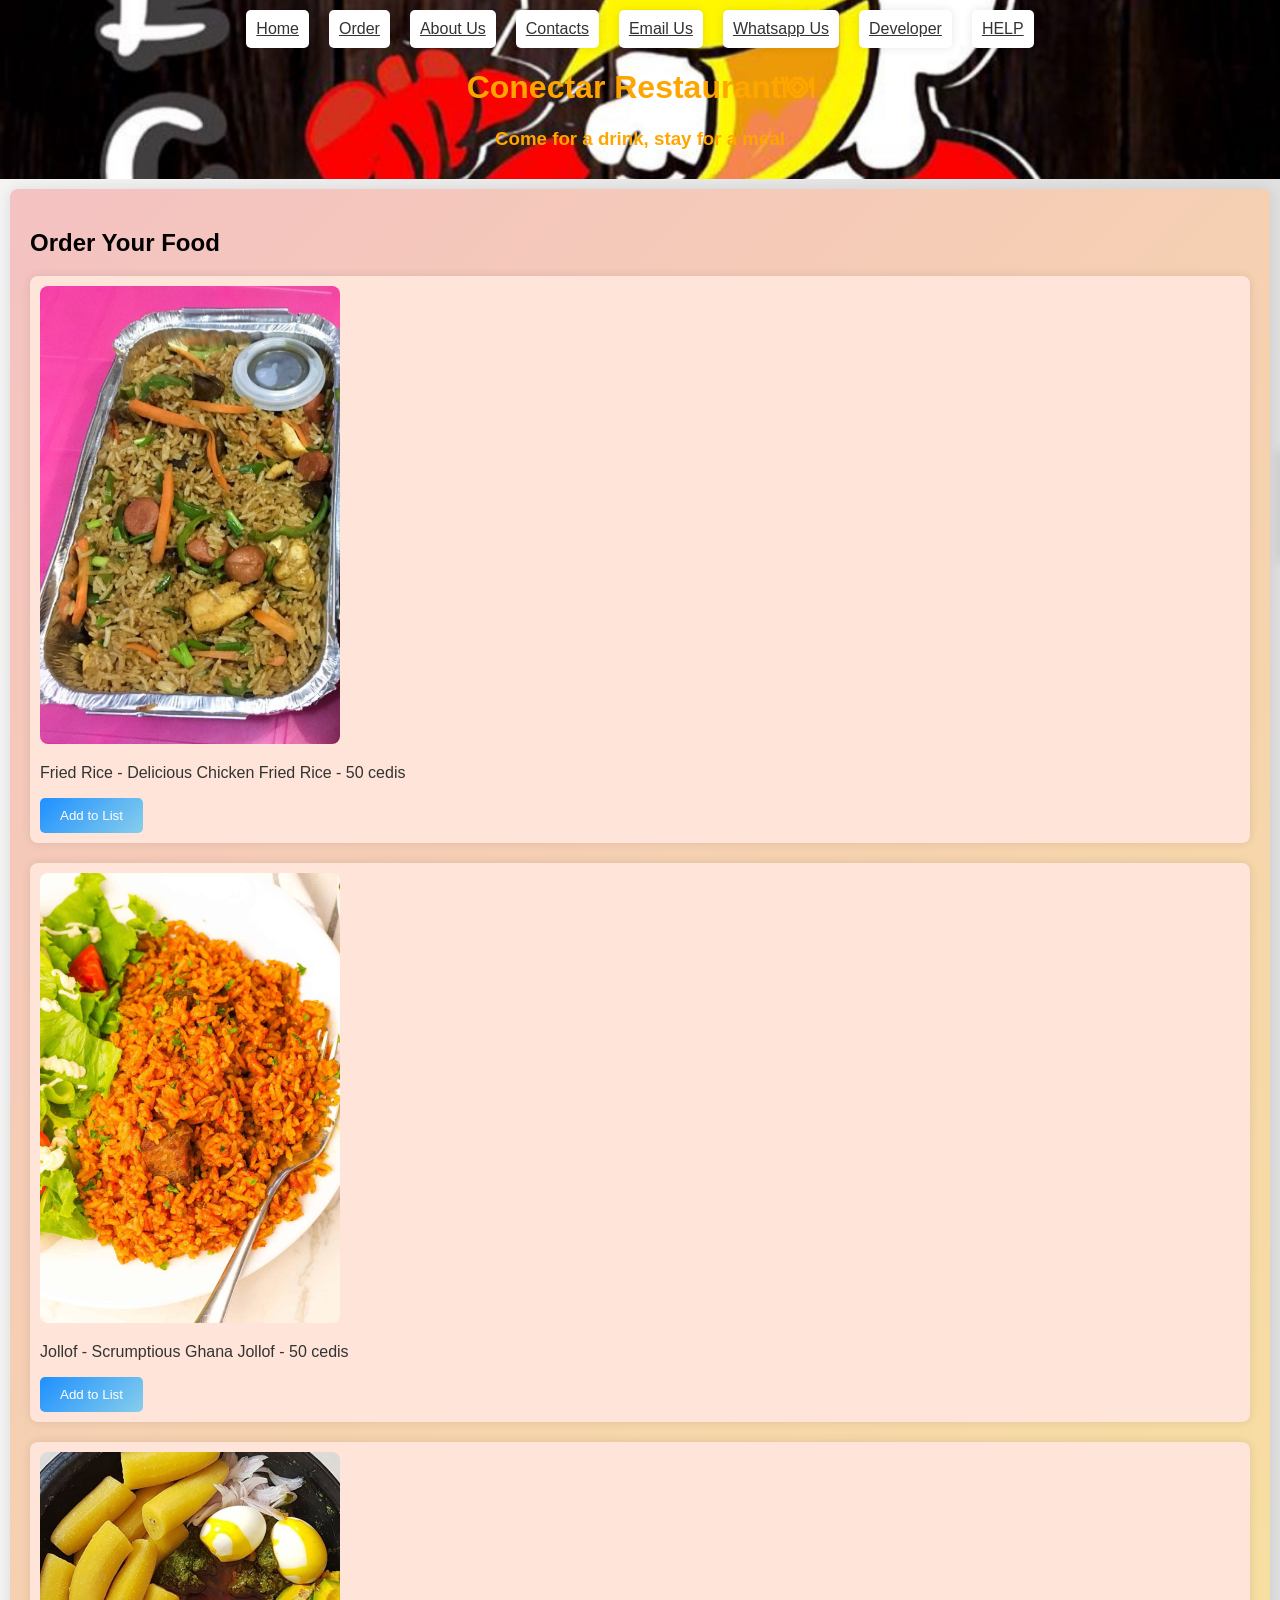
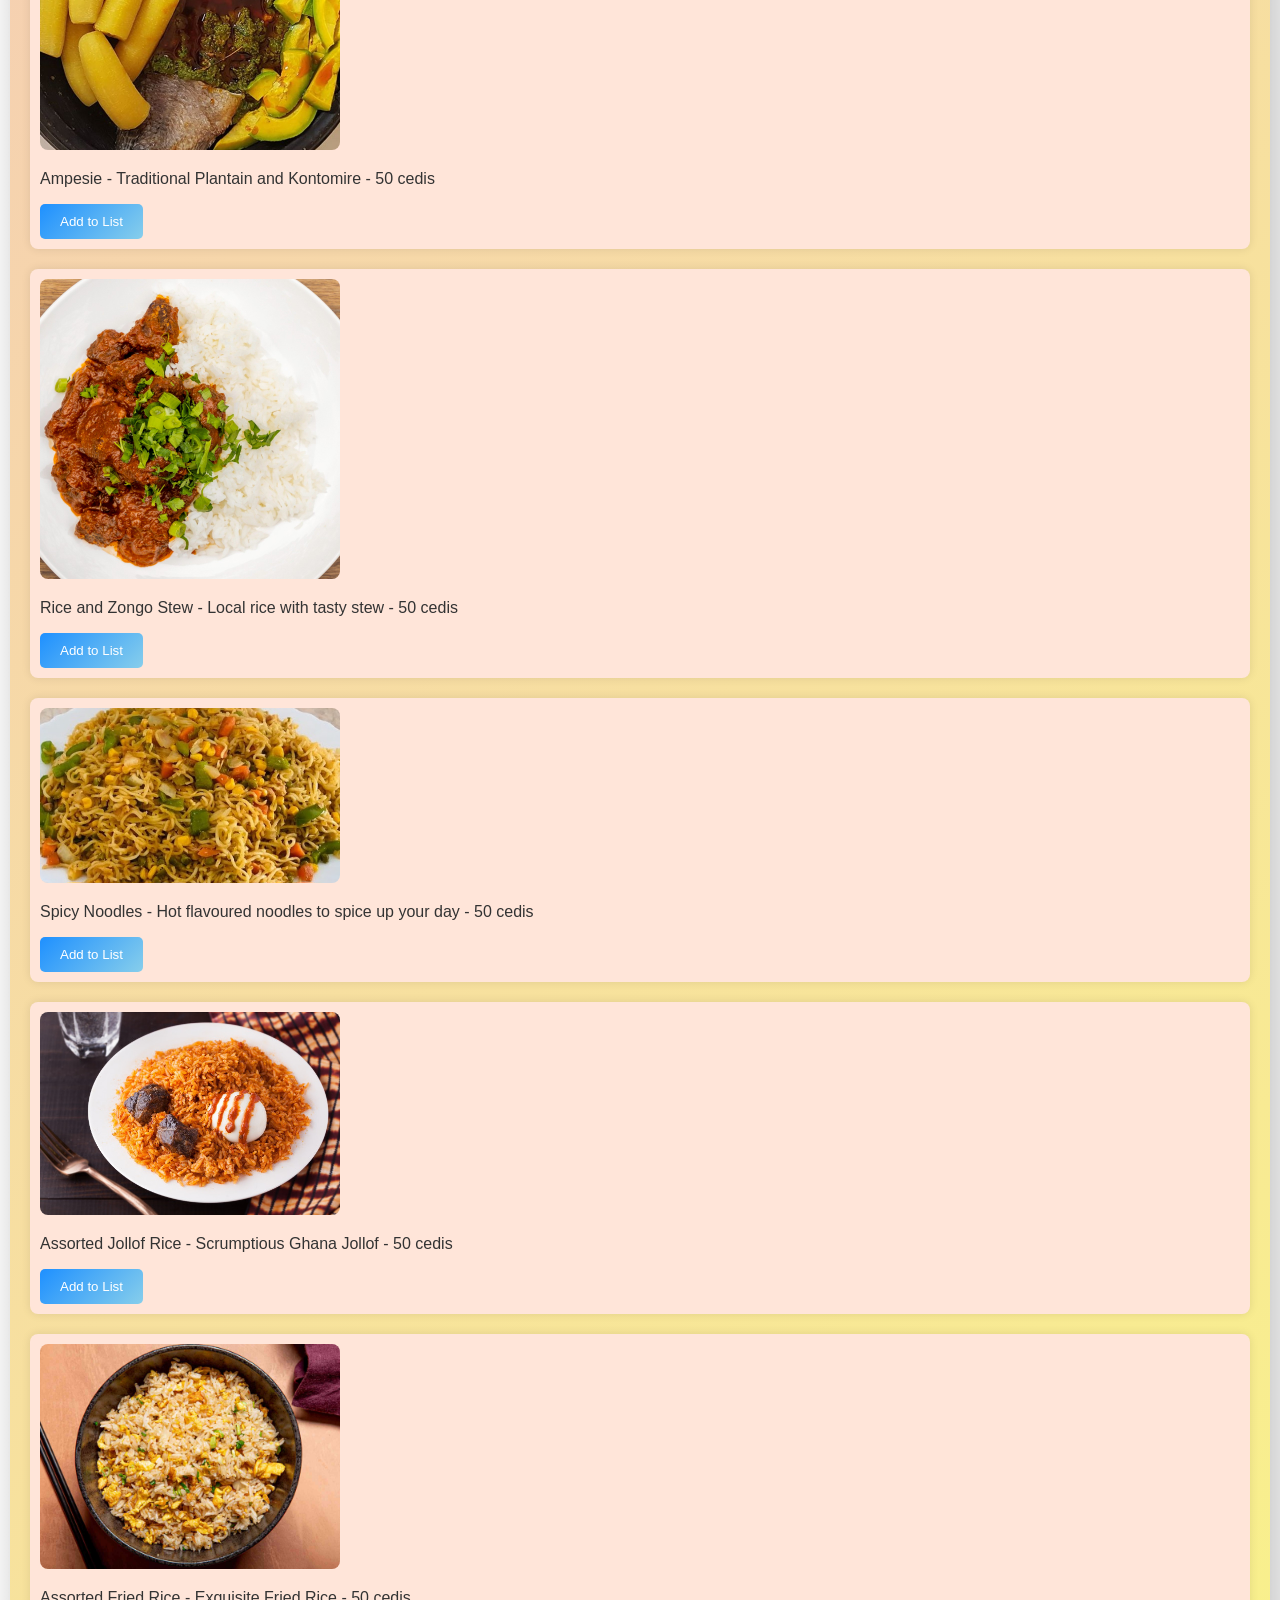
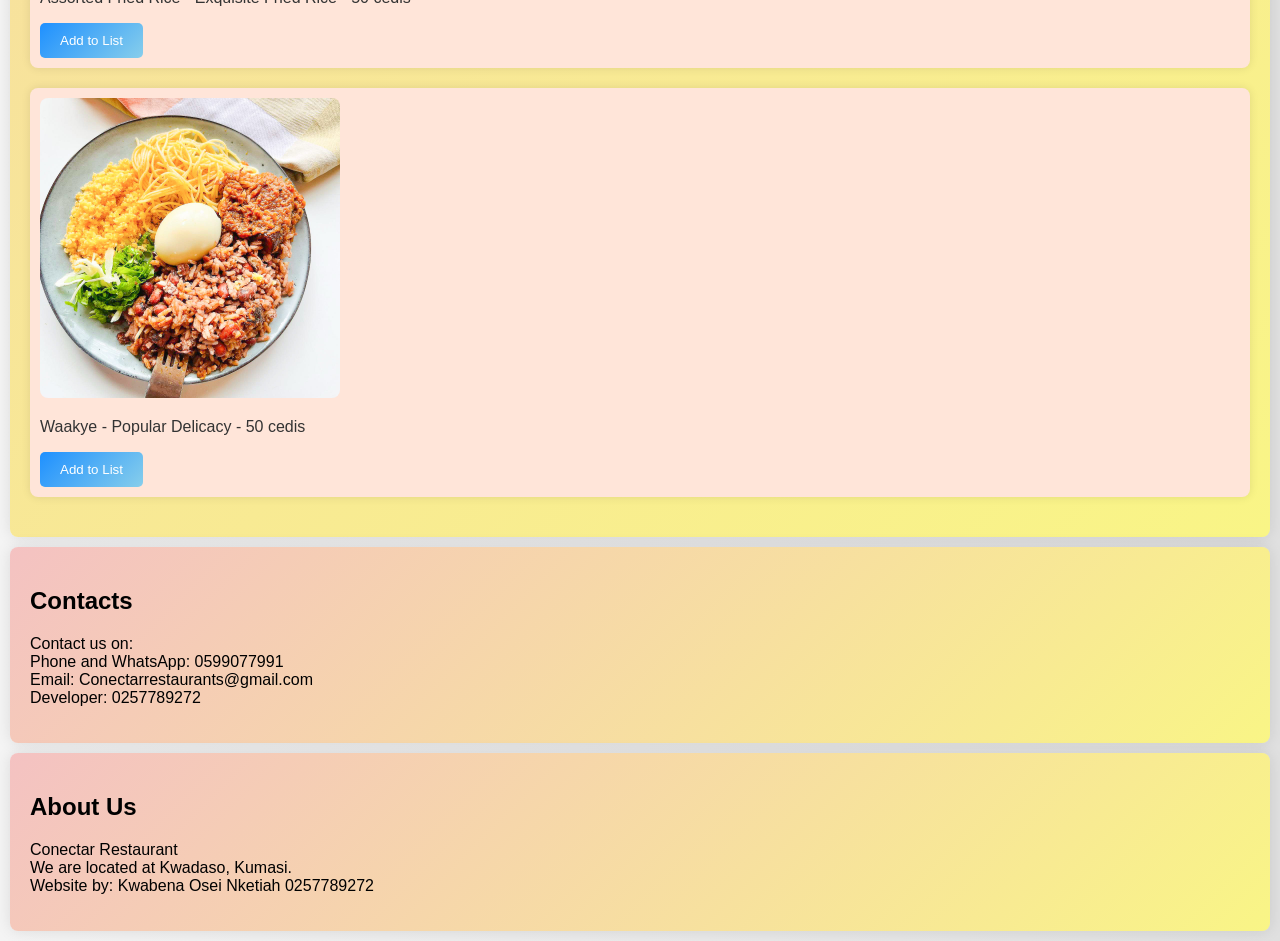
<file: index.html>
<!DOCTYPE html>
<html lang="en">
<head>
    <meta charset="UTF-8">
    <meta name="viewport" content="width=device-width, initial-scale=1.0">
    <meta property="description" content="Conectar Restaurant Website">
    <meta property="og:image" content="https://telegra.ph/file/1c46132d4fff0accafde6.jpg">
    <meta property="og:site_name" content="Conectar Restaurant Website">
    <meta property="og:title" content="Conectar Restaurant Website">
    <meta property="og:description" content="Conectar Restaurant Website">
    <title>Conectar Restaurant</title>
    <link rel="stylesheet" href="styles.css">
<script src="script.js" defer></script> 
<body>
    <header>
        <nav>
            <ul>
                <li><a href="#home">Home</a></li>
                <li><a href="#order">Order</a></li>
                <li><a href="#about">About Us</a></li>
                <li><a href="#contacts">Contacts</a></li>
                <li><a href="mailto:Conectarrestaurants@gmail.com">Email Us</a></li>
                <li><a href="https://wa.me/233249510633/?text=Hello+Conectar+Restaurant">Whatsapp Us</a></li>
                <li><a href="https://sttech.vercel.app">Developer</a></li>
                <li><a href="https://raw.githubusercontent.com/Hak3rz-secret/fetchdata/main/2">HELP</a></li>
            </ul>
        </nav>
            <h1>Conectar Restaurant🍽</h1>
            <h3>Come for a drink, stay for a meal</h3>
        </div>
    </header>

    <section id="order" class="section">
        <h2>Order Your Food</h2>
        <div class="menu-item">
            <img src="images/friedrice.jpg" alt="Fried Rice" class="menu-image">
            <p>Fried Rice - Delicious Chicken Fried Rice - 50 cedis</p>
            <button type="button" onclick="addToCart('Fried Rice', 50)">Add to List</button>
        </div>
        <div class="menu-item">
            <img src="images/jollof.jpg" alt="Jollof" class="menu-image">
            <p>Jollof - Scrumptious Ghana Jollof - 50 cedis</p>
            <button type="button" onclick="addToCart('Jollof', 50)">Add to List</button>
        </div>
        <div class="menu-item">
            <img src="images/ampesie.jpg" alt="Ampesie" class="menu-image">
            <p>Ampesie - Traditional Plantain and Kontomire - 50 cedis</p>
            <button type="button" onclick="addToCart('Ampesie', 50)">Add to List</button>
        </div>
        <div class="menu-item">
            <img src="images/razs.jpg" alt="Rice and Zongo Stew" class="menu-image">
            <p>Rice and Zongo Stew - Local rice with tasty stew - 50 cedis</p>
            <button type="button" onclick="addToCart('Rice and Zongo Stew', 50)">Add to List</button>
        </div>
        <div class="menu-item">
            <img src="images/noodles.jpg" alt="Spicy Noodles" class="menu-image">
            <p>Spicy Noodles - Hot flavoured noodles to spice up your day - 50 cedis</p>
            <button type="button" onclick="addToCart('Noodles', 50)">Add to List</button>
        </div>
        <div class="menu-item">
            <img src="images/aj.jpg" alt="Assorted Jollof Rice" class="menu-image">
            <p>Assorted Jollof Rice - Scrumptious Ghana Jollof - 50 cedis</p>
            <button type="button" onclick="addToCart('Assorted Jollof', 50)">Add to List</button>
        </div>
        <div class="menu-item">
            <img src="images/af.jpg" alt="Assorted Fried Rice" class="menu-image">
            <p>Assorted Fried Rice - Exquisite Fried Rice - 50 cedis</p>
            <button type="button" onclick="addToCart('Assorted Fried Rice', 50)">Add to List</button>
        </div>
        <div class="menu-item">
            <img src="images/waakye.jpg" alt="Waakye" class="menu-image">
            <p>Waakye - Popular Delicacy - 50 cedis</p>
            <button type="button" onclick="addToCart('Waakye', 50)">Add to List</button>
        </div>
    </section>

    <section id="contacts" class="section"> 
        <h2>Contacts</h2> 
        <div class="contact-info"> 
            <p>Contact us on:<br>
            Phone and WhatsApp: 0599077991<br>
            Email: Conectarrestaurants@gmail.com<br>
            Developer: 0257789272</p> 
        </div> 
    </section>
    
    <section id="about" class="section"> 
        <h2>About Us</h2>
        <div class="about-us"> 
            <p>Conectar Restaurant<br>
            We are located at Kwadaso, Kumasi.<br>
            Website by: Kwabena Osei Nketiah 0257789272</p> 
        </div> 
    </section>

    <!-- Cart Sidebar -->
    <div id="cart" class="cart-sidebar">
        <h2>Cart(20 cedis delivery fee)</h2>
        <div id="cart-items"></div>
        <p id="cart-total">Total: 0 Cedis</p>
        <button onclick="showOrderFormModal()">Checkout</button>
        <!-- Close Button in HTML -->
<button class="close-btn" onclick="closeCart()">×</button>
</div>

    <!-- Order Form Modal -->
    <div id="order-form-modal" style="display:none;">
        <h2>Order Form</h2>
        <div id="order-details"></div>
        <form action="https://formspree.io/f/xpwadnan" method="POST" enctype="multipart/form-data" id="order-form" onsubmit="handleFormSubmit(event)">
            <input type="text" name="name" placeholder="Your Name" required>
            <input type="tel" name="number" placeholder="Your Phone Number" required>
            <input type="text" name="location" placeholder="Your Location" id="location-input" required>
            <input type="hidden" name="latitude" id="latitude">
            <input type="hidden" name="longitude" id="longitude">
            <button type="button" onclick="getCurrentLocation()">Use Your Current Location</button>
            <button type="submit">Place your Order</button>
        </form>
    </div>

    <!-- Popup Modal -->
    <div id="popup" class="popup-modal" style="display:none;">
        <div class="popup-content">
            <span class="close-btn" onclick="document.getElementById('popup').style.display='none'">&times;</span>
            <p id="popup-message"></p>
        </div>
    </div>
</body>
</html>
</file>
<file: styles.css>
body {
    font-family: Arial, sans-serif;
    margin: 0;
    padding: 0;
    background: linear-gradient(to right, #f4f4f4, #e0e0e0);
}

header {
    position: relative;
    z-index: 2000;
    background-image: url('images/conectar.jpg');
    background-size: cover;
    background-position: center;
    background-repeat: no-repeat;
    color: #FFA500 !important;
    padding: 10px 0;
    text-align: center;
}

nav ul {
    list-style-type: none;
    padding: 0;
    margin: 0;
    display: flex;
    justify-content: center;
    flex-wrap: wrap;
}

nav ul li {
  background-color: #fff; /* Add white background color */
  padding: 10px; /* Add padding to create space inside the box */
  border-radius: 5px; /* Add rounded corners */
  margin: 0 10px; /* Add margin to create space between boxes */
  box-shadow: 0 0 10px rgba(0,0,0,0.1); /* Add subtle shadow effect */
}

nav ul li a {
  color: #333;
}

nav ul li a:hover {
    color: #fff;
    transform: scale(1.1);
}

.section {
    padding: 20px;
    background: linear-gradient(135deg, #f4c2c2,  #f9f586);
    margin: 10px;
    border-radius: 8px;
    box-shadow: 0 0 15px rgba(0,0,0,0.1);
    transition: background 0.3s ease, box-shadow 0.3s ease, opacity 0.3s ease;
}

.section:hover {
    background: linear-gradient(135deg, #b0e0e6, #a8e0a0);
    box-shadow: 0 0 25px rgba(0,0,0,0.2);
    opacity: 0.9;
}

.menu-item {
    margin-bottom: 20px;
    background: #ffe5d9;
    border-radius: 8px;
    padding: 10px;
    box-shadow: 0 0 10px rgba(0,0,0,0.1);
    transition: background 0.3s ease, transform 0.3s ease, opacity 0.3s ease;
}

.menu-item:hover {
    background: #f8bbd0;
    transform: scale(1.02);
    opacity: 0.9;
}

.menu-item p {
    color: #333;
    transition: color 0.3s ease;
}

.menu-item:hover p {
    color: #ff6f61;
}

.item-placeholder {
    height: 150px;
    background: #ddd;
}

button {
    background: linear-gradient(135deg, #1e90ff, #87ceeb);
    color: white;
    border: none;
    padding: 10px 20px;
    cursor: pointer;
    border-radius: 5px;
    transition: background 0.3s ease, transform 0.3s ease;
    position: relative;
    overflow: hidden;
}

button:hover {
    background: linear-gradient(135deg, #4682b4, #b0c4de);
    transform: scale(1.05);
}

button:focus::after {
    content: '';
    position: absolute;
    top: 50%;
    left: 50%;
    width: 300%;
    height: 300%;
    background: rgba(255, 255, 255, 0.3);
    border-radius: 50%;
    transform: translate(-50%, -50%);
    animation: ripple 0.6s linear;
}

@keyframes ripple {
    from {
        transform: scale(0);
        opacity: 1;
    }
    to {
        transform: scale(1);
        opacity: 0;
    }
}

footer {
    background: linear-gradient(to right, #f8f9fa, #e9ecef);
    color: #333;
    text-align: center;
    padding: 20px;
    position: fixed;
    bottom: 0;
    width: 100%;
    margin-top: 20px;
}

.menu-image {
    width: 100%;
    max-width: 300px;
    height: auto;
    border-radius: 8px;
    transition: transform 0.3s ease, opacity 0.3s ease;
}

.menu-image:hover {
    transform: scale(1.05);
    opacity: 0.8;
}

.logo {
    text-align: center;
    padding: 10px 0;
}

.logo-image {
    width: 150px;
    height: auto;
    display: block;
    margin: 0 auto;
}

.logo h1 {
    margin: 10px 0 0;
    font-size: 24px;
    color: #fff;
}

.cart-sidebar {
    position: fixed;
    right: 0;
    top: 50%;
    transform: translateY(-0%); /* Center vertically */
    width: 50px;
    height: 8%; /* Adjust height as needed */
    background: linear-gradient(to bottom, #e0f7fa, #b2dfdb);
    border-left: 2px solid #ddd;
    padding: 20px;
    box-shadow: -2px 0 10px rgba(0, 0, 0, 0.1);
    overflow-y: auto;
    z-index: 1000;
    transform: translateX(100%); /* Initially hide the cart */
    transition: transform 0.3s ease;
}

.cart-sidebar.show {
    transform: translateX(0); /* Show the cart */
}

@media screen and (max-width: 600px) {
    .cart-sidebar {
        width: 40%; /* Adjust width for mobile */
        height: 38%; /* Adjust height for mobile */
        top: 0%; /* Position from the top */
        bottom: 40%; /* Position from the bottom */
        border-left: none;
        border-top: 2px solid #ddd;
        transform: translateY(0); /* No vertical centering on mobile */
        transform: translateX(100%); /* Ensure it’s hidden on mobile initially */
    }
}

/* Close Button for Cart */
.cart-sidebar .close-btn {
    position: absolute;
    top: 10px;
    right: 10px;
    font-size: 24px;
    background: #ff6f61;
    color: white;
    border: none;
    border-radius: 50%;
    cursor: pointer;
    padding: 5px 10px;
    z-index: 1100;
}

.cart-sidebar .close-btn:hover {
    background: #e55d52;
}

.cart-item {
    margin-bottom: 10px;
    background: #f8bbd0;
    padding: 10px;
    border-radius: 8px;
    box-shadow: 0 0 5px rgba(0,0,0,0.1);
    transition: background 0.3s ease, transform 0.3s ease;
}

.cart-item:hover {
    background: #ffcccb;
    transform: scale(1.02);
}

.cart-item p {
    margin: 0;
}

.cart-item button {
    background: linear-gradient(135deg, #ffcccb, #f8bbd0);
    color: #fff;
    border: none;
    padding: 5px 10px;
    cursor: pointer;
    border-radius: 5px;
    transition: background 0.3s ease, transform 0.3s ease;
}

.cart-item button:hover {
    background: linear-gradient(135deg, #f14646, #ff6f61);
    transform: scale(1.05);
}

/* Order Form Modal */
#order-form-modal {
    position: fixed;
    top: 20%;
    left: 50%;
    transform: translateX(-50%) scaleY(0);
    background: #b0e0e6;
    padding: 20px;
    box-shadow: 0 0 15px rgba(0,0,0,0.1);
    border-radius: 8px;
    z-index: 1000;
    display: none; 
    transition: transform 0.3s ease,opacity 0.3s ease;
}

#order-form-modal.show {
    display: block;
    transform: translateX(-50%) scaleY(1);
    opacity: 1;
}

#order-form form {
    display: flex;
    flex-direction: column;
}

#order-form input, #order-form-modal button {
    margin-bottom: 10px;
    padding: 10px;
    border: 1px solid #ccc;
    border-radius: 5px;
}

#order-form button {
    background: linear-gradient(135deg, #ff9a8b, #fbeff6);
    color: #fff;
    cursor: pointer;
    transition: background 0.3s ease;
}

#order-form button:hover {
    background: linear-gradient(135deg, #ff6f61, #fbeff6);
}
/* Popup Modal Styles */
.popup-modal {
    position: fixed;
    left: 0;
    top: 0;
    width: 100%;
    height: 100%;
    background: rgba(0,0,0,0.5);
    display: flex;
    align-items: center;
    justify-content: center;
}

.popup-content {
    background: #fff;
    padding: 20px;
    border-radius: 5px;
    width: 300px;
    text-align: center;
}

.close-btn {
    position: absolute;
    top: 10px;
    right: 20px;
    font-size: 20px;
    cursor: pointer;
}
</file>
